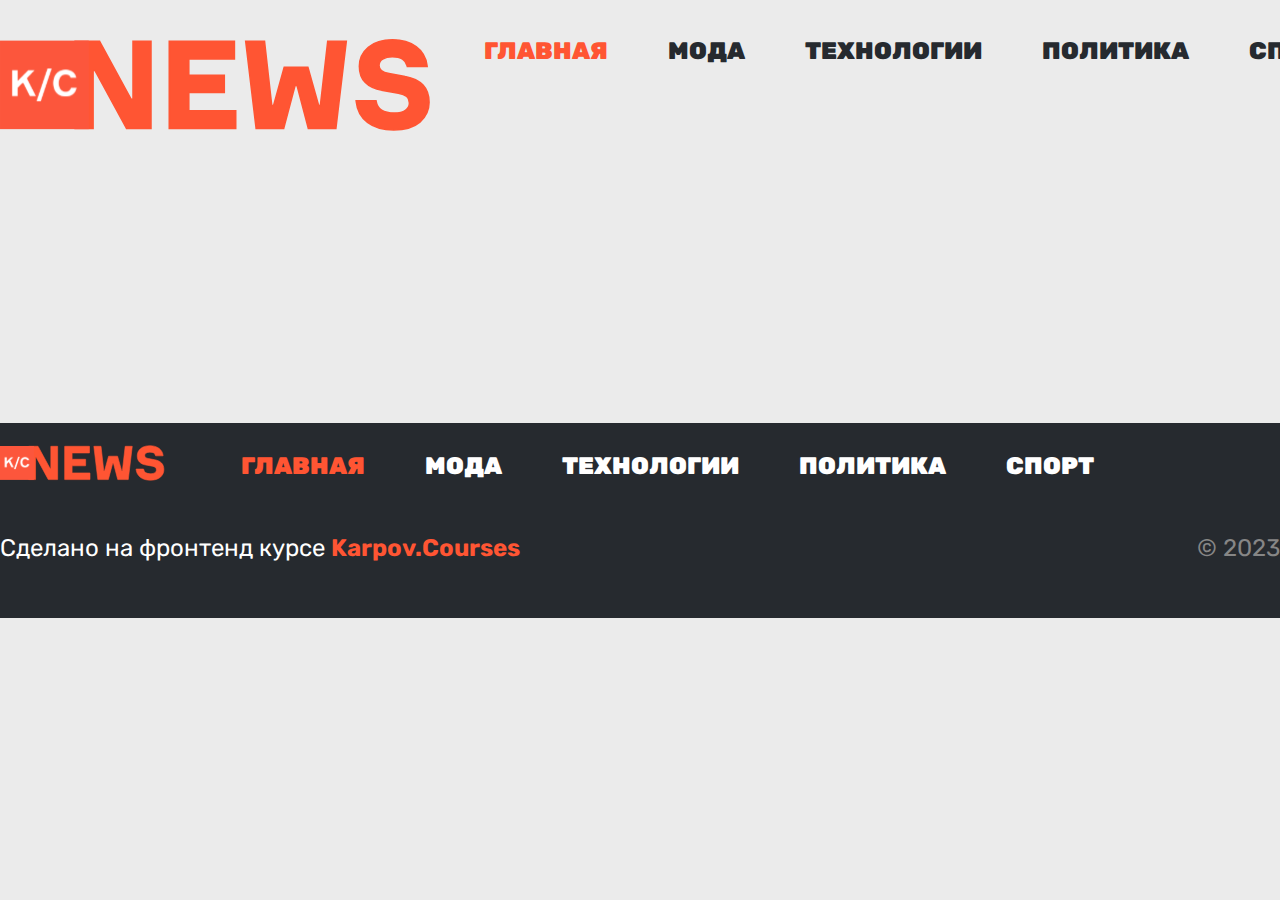
<file: index.html>
<!DOCTYPE html>
<html lang="ru">

<head>
  <meta charset="UTF-8">
  <meta name="viewport" content="width=device-width, initial-scale=1.0">
  <link rel="preload" href="fonts/rubik-v28-cyrillic_latin-regular.woff2"
    as="font" type="font/woff2" crossorigin>
  <link rel="preload" href="fonts/rubik-v28-cyrillic_latin-500.woff2" as="font"
    type="font/woff2" crossorigin>
  <link rel="preload" href="fonts/rubik-v28-cyrillic_latin-700.woff2" as="font"
    type="font/woff2" crossorigin>
  <link rel="preload" href="fonts/rubik-v28-cyrillic_latin-900.woff2" as="font"
    type="font/woff2" crossorigin>
  <link rel="stylesheet" href="styles/style.css">
  <title>KC News</title>
</head>

<body>
  <header class="header">
    <div class="container grid">
      <a href="./index.html" class="header__logo logo">
        <img class="logo__img" src="img/logo.svg" alt="Логотип Karpov News">
      </a>

      <nav class="navigation">
        <ul class="navigation__list">
          <li class="navigation__item"><a href="./index.html"
              class="navigation__link navigation__link_active">Главная</a>
          </li>
          <li class="navigation__item"><a href="./fashion.html"
              class="navigation__link">Мода</a>
          </li>
          <li class="navigation__item"><a href="./tech.html"
              class="navigation__link">Технологии</a>
          </li>
          <li class="navigation__item"><a href="./politics.html"
              class="navigation__link">Политика</a>
          </li>
          <li class="navigation__item"><a href="./sport.html"
              class="navigation__link">Спорт</a>
          </li>
        </ul>
      </nav>
    </div>
  </header>

  <main class="main">
    <section class="article">
      <div class="container grid">
        <section class="article__big_column"></section>

        <section class="article__small_column"></section>
      </div>
    </section>
  </main>

  <footer class="footer">
    <div class="container">

      <div class="footer__column footer__column_top grid">
        <a href="#!" class="footer__logo logo">
          <img class="footer__img logo__img" src="img/logo.svg"
            alt="Логотип Karpov News">
        </a>

        <div class="footer__navigation navigation">
          <ul class="navigation__list">
            <li class="navigation__item"><a href="./index.html"
                class="navigation__link navigation__link_active">Главная</a>
            </li>
            <li class="navigation__item"><a href="./fashion.html"
                class="navigation__link">Мода</a>
            </li>
            <li class="navigation__item"><a href="./tech.html"
                class="navigation__link">Технологии</a>
            </li>
            <li class="navigation__item"><a href="./politics.html"
                class="navigation__link">Политика</a>
            </li>
            <li class="navigation__item"><a href="./sport.html"
                class="navigation__link">Спорт</a>
            </li>
          </ul>
        </div>
      </div>

      <div class="footer__column footer__column_bottom">
        <p class="footer__text">Сделано на фронтенд курсе <a
            class="footer__link" href="https://carpov.courses/frontend"
            target="_blank">Karpov.Courses</a></p>
        <p class="footer__copyright">&copy; 2023</p>
      </div>
    </div>
  </footer>

  <script src="./js/script.js"></script>
  <script>
    renderNews();
  </script>
</body>

</html>
</file>
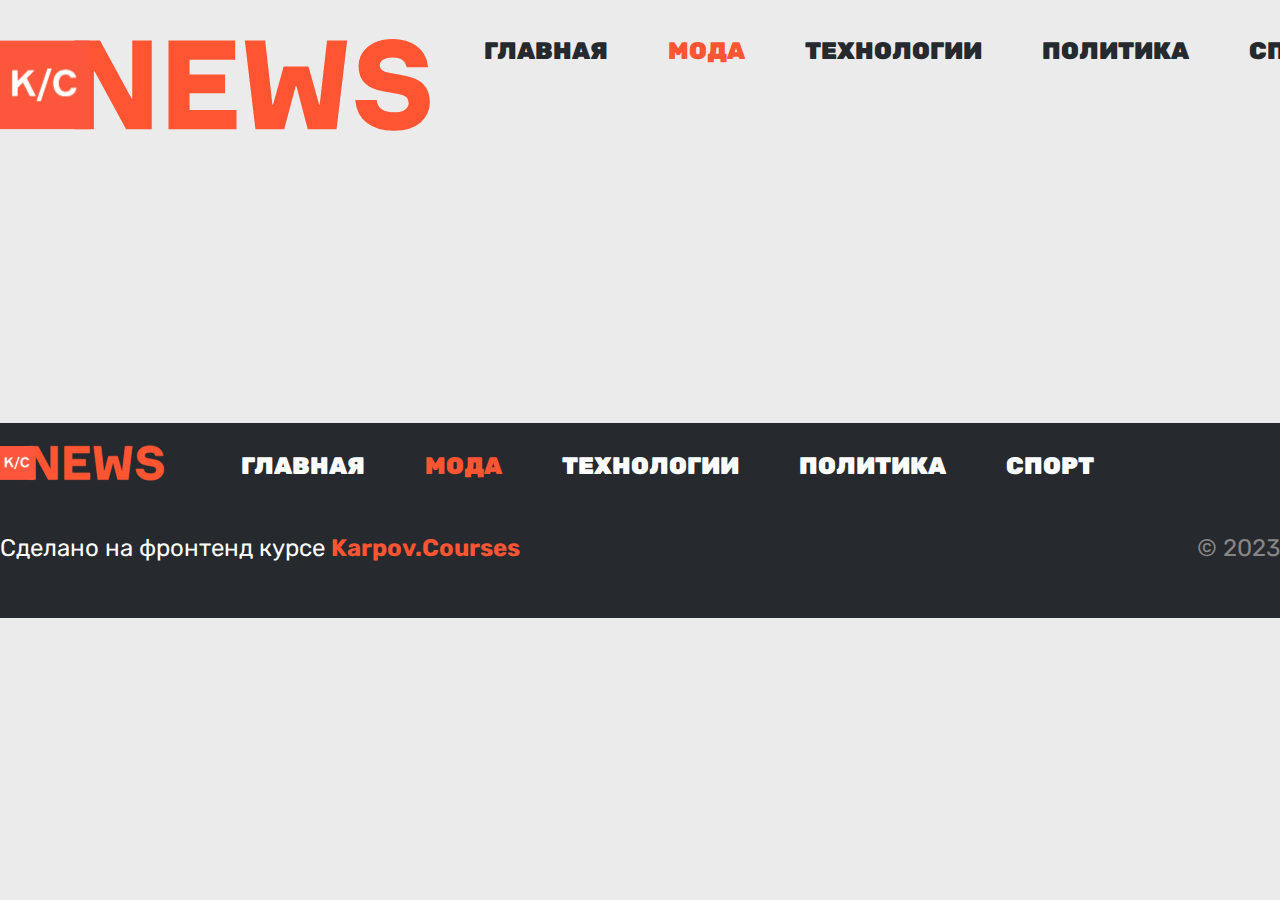
<file: fashion.html>
<!DOCTYPE html>
<html lang="ru">

<head>
  <meta charset="UTF-8">
  <meta name="viewport" content="width=device-width, initial-scale=1.0">
  <link rel="preload" href="fonts/rubik-v28-cyrillic_latin-regular.woff2"
    as="font" type="font/woff2" crossorigin>
  <link rel="preload" href="fonts/rubik-v28-cyrillic_latin-500.woff2" as="font"
    type="font/woff2" crossorigin>
  <link rel="preload" href="fonts/rubik-v28-cyrillic_latin-700.woff2" as="font"
    type="font/woff2" crossorigin>
  <link rel="preload" href="fonts/rubik-v28-cyrillic_latin-900.woff2" as="font"
    type="font/woff2" crossorigin>
  <link rel="stylesheet" href="styles/style.css">
  <title>Fashion News</title>
</head>

<body>
  <header class="header">
    <div class="container grid">
      <a href="./index.html" class="header__logo logo">
        <img class="logo__img" src="img/logo.svg" alt="Логотип Karpov News">
      </a>

      <nav class="navigation">
        <ul class="navigation__list">
          <li class="navigation__item"><a href="./index.html"
              class="navigation__link">Главная</a>
          </li>
          <li class="navigation__item"><a href="./fashion.html"
              class="navigation__link navigation__link_active">Мода</a>
          </li>
          <li class="navigation__item"><a href="./tech.html"
              class="navigation__link">Технологии</a>
          </li>
          <li class="navigation__item"><a href="./politics.html"
              class="navigation__link">Политика</a>
          </li>
          <li class="navigation__item"><a href="./sport.html"
              class="navigation__link">Спорт</a>
          </li>
        </ul>
      </nav>
    </div>
  </header>

  <main class="main">
    <section class="article">
      <div class="container grid">
        <section class="article__big_column"></section>

        <section class="article__small_column"></section>
      </div>
    </section>
  </main>

  <footer class="footer">
    <div class="container">

      <div class="footer__column footer__column_top grid">
        <a href="#!" class="footer__logo logo">
          <img class="footer__img logo__img" src="img/logo.svg"
            alt="Логотип Karpov News">
        </a>

        <div class="footer__navigation navigation">
          <ul class="navigation__list">
            <li class="navigation__item"><a href="./index.html"
                class="navigation__link">Главная</a>
            </li>
            <li class="navigation__item"><a href="./fashion.html"
                class="navigation__link navigation__link_active">Мода</a>
            </li>
            <li class="navigation__item"><a href="./tech.html"
                class="navigation__link">Технологии</a>
            </li>
            <li class="navigation__item"><a href="./politics.html"
                class="navigation__link">Политика</a>
            </li>
            <li class="navigation__item"><a href="./sport.html"
                class="navigation__link">Спорт</a>
            </li>
          </ul>
        </div>
      </div>

      <div class="footer__column footer__column_bottom">
        <p class="footer__text">Сделано на фронтенд курсе <a
            class="footer__link" href="https://carpov.courses/frontend"
            target="_blank">Karpov.Courses</a></p>
        <p class="footer__copyright">&copy; 2023</p>
      </div>
    </div>
  </footer>

  <script src="js/script.js"></script>
  <script>
    renderNews(3);
  </script>
</body>

</html>
</file>
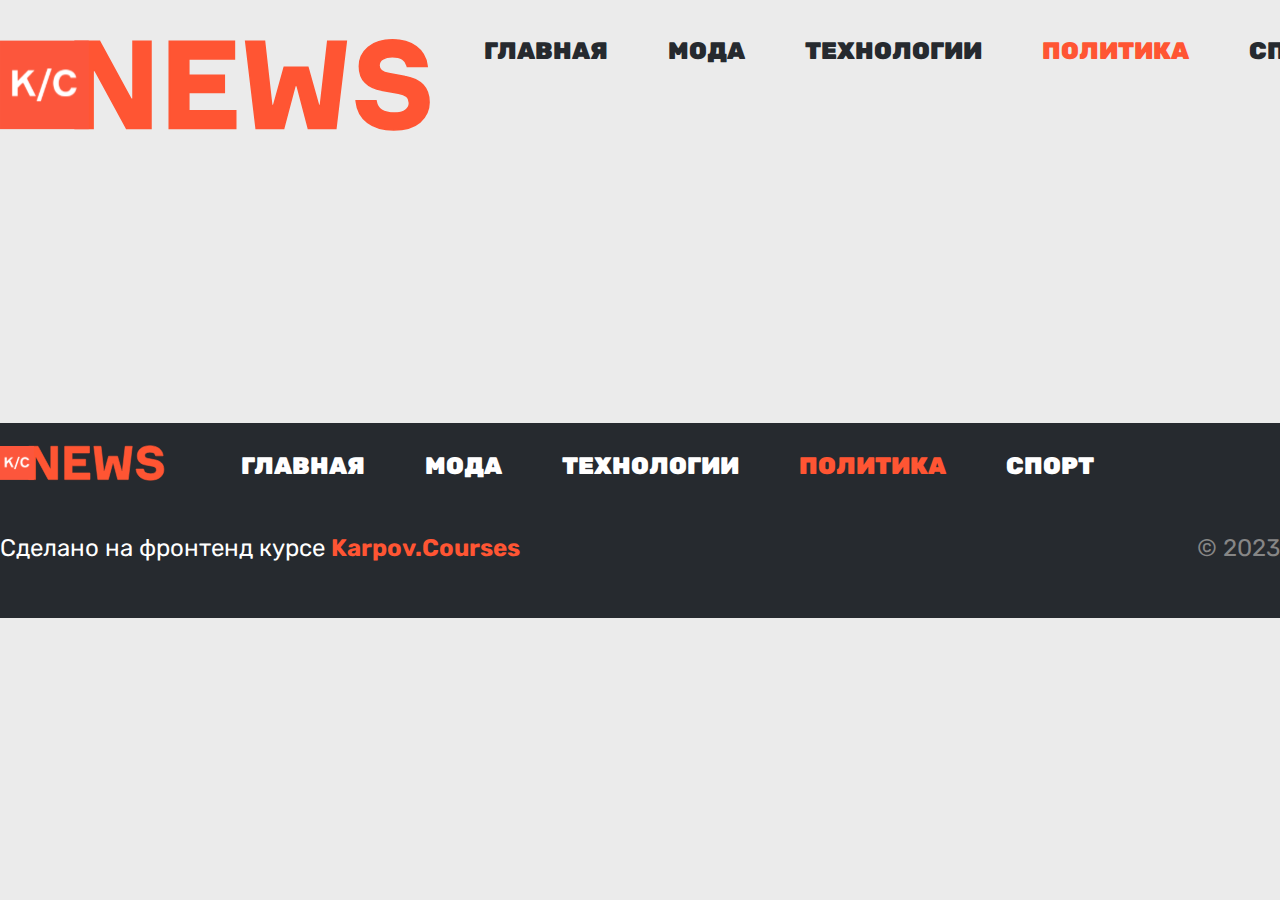
<file: politics.html>
<!DOCTYPE html>
<html lang="ru">

<head>
  <meta charset="UTF-8">
  <meta name="viewport" content="width=device-width, initial-scale=1.0">
  <link rel="preload" href="fonts/rubik-v28-cyrillic_latin-regular.woff2"
    as="font" type="font/woff2" crossorigin>
  <link rel="preload" href="fonts/rubik-v28-cyrillic_latin-500.woff2" as="font"
    type="font/woff2" crossorigin>
  <link rel="preload" href="fonts/rubik-v28-cyrillic_latin-700.woff2" as="font"
    type="font/woff2" crossorigin>
  <link rel="preload" href="fonts/rubik-v28-cyrillic_latin-900.woff2" as="font"
    type="font/woff2" crossorigin>
  <link rel="stylesheet" href="styles/style.css">
  <title>Politics News</title>
</head>

<body>
  <header class="header">
    <div class="container grid">
      <a href="./index.html" class="header__logo logo">
        <img class="logo__img" src="img/logo.svg" alt="Логотип Karpov News">
      </a>

      <nav class="navigation">
        <ul class="navigation__list">
          <li class="navigation__item"><a href="./index.html"
              class="navigation__link">Главная</a>
          </li>
          <li class="navigation__item"><a href="./fashion.html"
              class="navigation__link">Мода</a>
          </li>
          <li class="navigation__item"><a href="./tech.html"
              class="navigation__link">Технологии</a>
          </li>
          <li class="navigation__item"><a href="./politics.html"
              class="navigation__link navigation__link_active">Политика</a>
          </li>
          <li class="navigation__item"><a href="./sport.html"
              class="navigation__link">Спорт</a>
          </li>
        </ul>
      </nav>
    </div>
  </header>

  <main class="main">
    <section class="article">
      <div class="container grid">
        <section class="article__big_column"></section>

        <section class="article__small_column"></section>
      </div>
    </section>
  </main>

  <footer class="footer">
    <div class="container">

      <div class="footer__column footer__column_top grid">
        <a href="#!" class="footer__logo logo">
          <img class="footer__img logo__img" src="img/logo.svg"
            alt="Логотип Karpov News">
        </a>

        <div class="footer__navigation navigation">
          <ul class="navigation__list">
            <li class="navigation__item"><a href="./index.html"
                class="navigation__link">Главная</a>
            </li>
            <li class="navigation__item"><a href="./fashion.html"
                class="navigation__link">Мода</a>
            </li>
            <li class="navigation__item"><a href="./tech.html"
                class="navigation__link">Технологии</a>
            </li>
            <li class="navigation__item"><a href="./politics.html"
                class="navigation__link navigation__link_active">Политика</a>
            </li>
            <li class="navigation__item"><a href="./sport.html"
                class="navigation__link">Спорт</a>
            </li>
          </ul>
        </div>
      </div>

      <div class="footer__column footer__column_bottom">
        <p class="footer__text">Сделано на фронтенд курсе <a
            class="footer__link" href="https://carpov.courses/frontend"
            target="_blank">Karpov.Courses</a></p>
        <p class="footer__copyright">&copy; 2023</p>
      </div>
    </div>
  </footer>

  <script src="js/script.js"></script>
  <script>
    renderNews(4);
  </script>
</body>

</html>
</file>
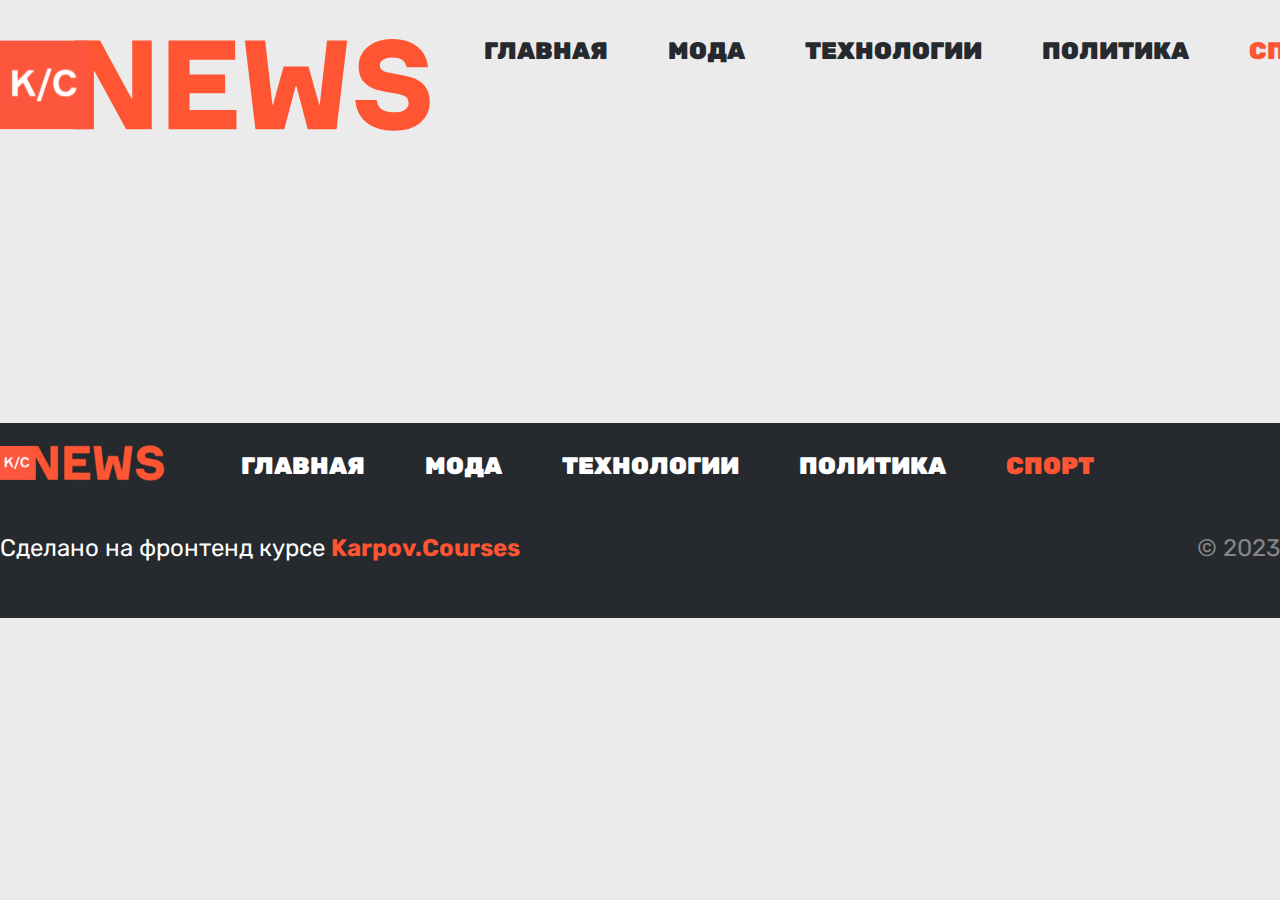
<file: sport.html>
<!DOCTYPE html>
<html lang="ru">

<head>
  <meta charset="UTF-8">
  <meta name="viewport" content="width=device-width, initial-scale=1.0">
  <link rel="preload" href="fonts/rubik-v28-cyrillic_latin-regular.woff2"
    as="font" type="font/woff2" crossorigin>
  <link rel="preload" href="fonts/rubik-v28-cyrillic_latin-500.woff2" as="font"
    type="font/woff2" crossorigin>
  <link rel="preload" href="fonts/rubik-v28-cyrillic_latin-700.woff2" as="font"
    type="font/woff2" crossorigin>
  <link rel="preload" href="fonts/rubik-v28-cyrillic_latin-900.woff2" as="font"
    type="font/woff2" crossorigin>
  <link rel="stylesheet" href="styles/style.css">
  <title>Sport News</title>
</head>

<body>
  <header class="header">
    <div class="container grid">
      <a href="./index.html" class="header__logo logo">
        <img class="logo__img" src="img/logo.svg" alt="Логотип Karpov News">
      </a>

      <nav class="navigation">
        <ul class="navigation__list">
          <li class="navigation__item"><a href="./index.html"
              class="navigation__link">Главная</a>
          </li>
          <li class="navigation__item"><a href="./fashion.html"
              class="navigation__link">Мода</a>
          </li>
          <li class="navigation__item"><a href="./tech.html"
              class="navigation__link">Технологии</a>
          </li>
          <li class="navigation__item"><a href="./politics.html"
              class="navigation__link">Политика</a>
          </li>
          <li class="navigation__item"><a href="./sport.html"
              class="navigation__link navigation__link_active">Спорт</a>
          </li>
        </ul>
      </nav>
    </div>
  </header>

  <main class="main">
    <section class="article">
      <div class="container grid">
        <section class="article__big_column"></section>

        <section class="article__small_column"></section>
      </div>
    </section>
  </main>

  <footer class="footer">
    <div class="container">

      <div class="footer__column footer__column_top grid">
        <a href="#!" class="footer__logo logo">
          <img class="footer__img logo__img" src="img/logo.svg"
            alt="Логотип Karpov News">
        </a>

        <div class="footer__navigation navigation">
          <ul class="navigation__list">
            <li class="navigation__item"><a href="./index.html"
                class="navigation__link">Главная</a>
            </li>
            <li class="navigation__item"><a href="./fashion.html"
                class="navigation__link">Мода</a>
            </li>
            <li class="navigation__item"><a href="./tech.html"
                class="navigation__link">Технологии</a>
            </li>
            <li class="navigation__item"><a href="./politics.html"
                class="navigation__link">Политика</a>
            </li>
            <li class="navigation__item"><a href="./sport.html"
                class="navigation__link navigation__link_active">Спорт</a>
            </li>
          </ul>
        </div>
      </div>

      <div class="footer__column footer__column_bottom">
        <p class="footer__text">Сделано на фронтенд курсе <a
            class="footer__link" href="https://carpov.courses/frontend"
            target="_blank">Karpov.Courses</a></p>
        <p class="footer__copyright">&copy; 2023</p>
      </div>
    </div>
  </footer>

  <script src="js/script.js"></script>
  <script>
    renderNews(2);
  </script>
</body>

</html>
</file>
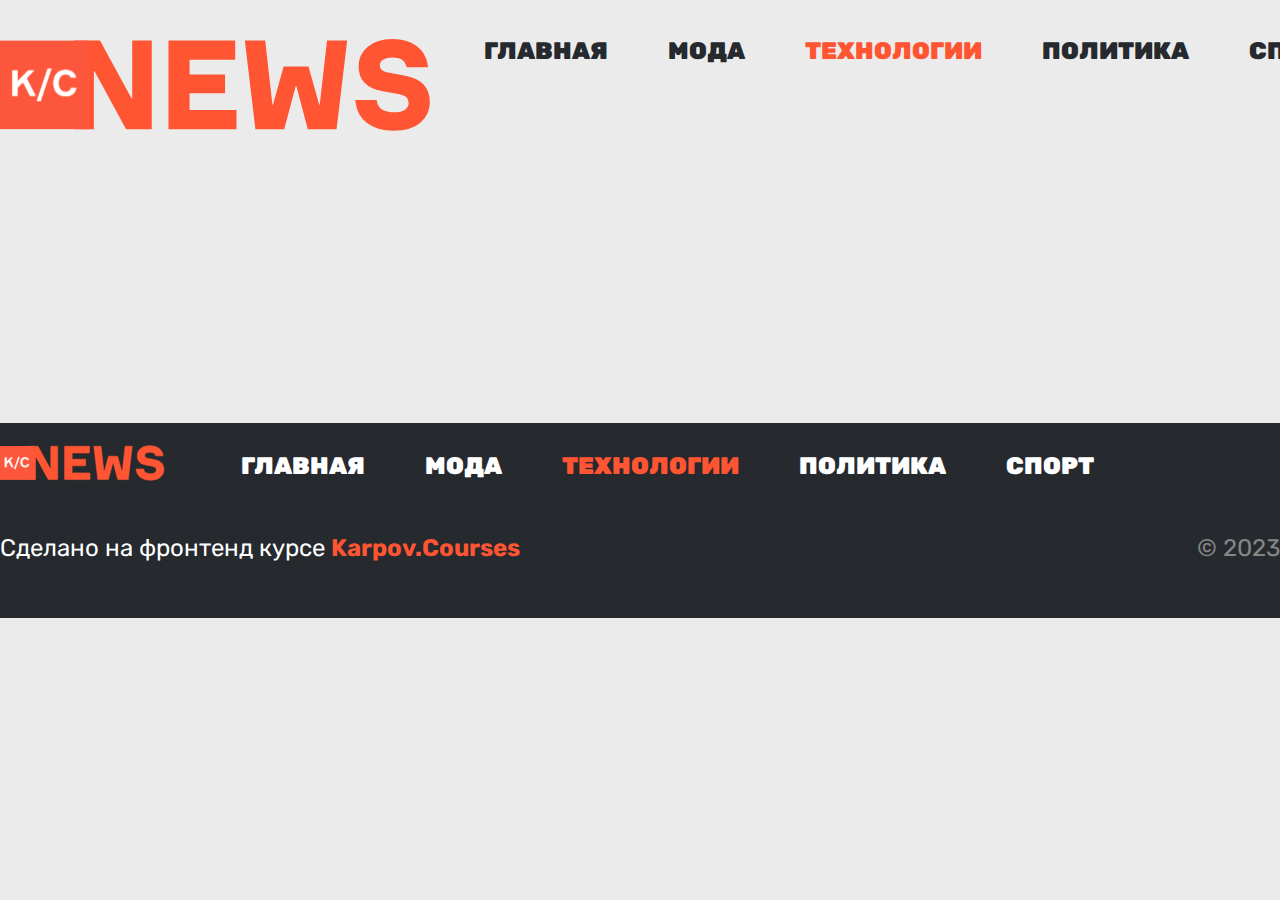
<file: tech.html>
<!DOCTYPE html>
<html lang="ru">

<head>
  <meta charset="UTF-8">
  <meta name="viewport" content="width=device-width, initial-scale=1.0">
  <link rel="preload" href="fonts/rubik-v28-cyrillic_latin-regular.woff2"
    as="font" type="font/woff2" crossorigin>
  <link rel="preload" href="fonts/rubik-v28-cyrillic_latin-500.woff2" as="font"
    type="font/woff2" crossorigin>
  <link rel="preload" href="fonts/rubik-v28-cyrillic_latin-700.woff2" as="font"
    type="font/woff2" crossorigin>
  <link rel="preload" href="fonts/rubik-v28-cyrillic_latin-900.woff2" as="font"
    type="font/woff2" crossorigin>
  <link rel="stylesheet" href="styles/style.css">
  <title>Tech News</title>
</head>

<body>
  <header class="header">
    <div class="container grid">
      <a href="./index.html" class="header__logo logo">
        <img class="logo__img" src="img/logo.svg" alt="Логотип Karpov News">
      </a>

      <nav class="navigation">
        <ul class="navigation__list">
          <li class="navigation__item"><a href="./index.html"
              class="navigation__link">Главная</a>
          </li>
          <li class="navigation__item"><a href="./fashion.html"
              class="navigation__link">Мода</a>
          </li>
          <li class="navigation__item"><a href="./tech.html"
              class="navigation__link navigation__link_active">Технологии</a>
          </li>
          <li class="navigation__item"><a href="./politics.html"
              class="navigation__link">Политика</a>
          </li>
          <li class="navigation__item"><a href="./sport.html"
              class="navigation__link">Спорт</a>
          </li>
        </ul>
      </nav>
    </div>
  </header>

  <main class="main">
    <section class="article">
      <div class="container grid">
        <section class="article__big_column"></section>

        <section class="article__small_column"></section>
      </div>
    </section>
  </main>

  <footer class="footer">
    <div class="container">

      <div class="footer__column footer__column_top grid">
        <a href="#!" class="footer__logo logo">
          <img class="footer__img logo__img" src="img/logo.svg"
            alt="Логотип Karpov News">
        </a>

        <div class="footer__navigation navigation">
          <ul class="navigation__list">
            <li class="navigation__item"><a href="./index.html"
                class="navigation__link">Главная</a>
            </li>
            <li class="navigation__item"><a href="./fashion.html"
                class="navigation__link">Мода</a>
            </li>
            <li class="navigation__item"><a href="./tech.html"
                class="navigation__link navigation__link_active">Технологии</a>
            </li>
            <li class="navigation__item"><a href="./politics.html"
                class="navigation__link">Политика</a>
            </li>
            <li class="navigation__item"><a href="./sport.html"
                class="navigation__link">Спорт</a>
            </li>
          </ul>
        </div>
      </div>

      <div class="footer__column footer__column_bottom">
        <p class="footer__text">Сделано на фронтенд курсе <a
            class="footer__link" href="https://carpov.courses/frontend"
            target="_blank">Karpov.Courses</a></p>
        <p class="footer__copyright">&copy; 2023</p>
      </div>
    </div>
  </footer>

  <script src="js/script.js"></script>
  <script>
    renderNews(1);
  </script>
</body>

</html>
</file>
<file: styles/style.css>
@import "normalize.css";
@import "base.css";
@import "header.css";
@import "logo.css";
@import "navigation.css";
@import "article.css";
@import "main-article.css";
@import "small-article.css";
@import "footer.css";
</file>
